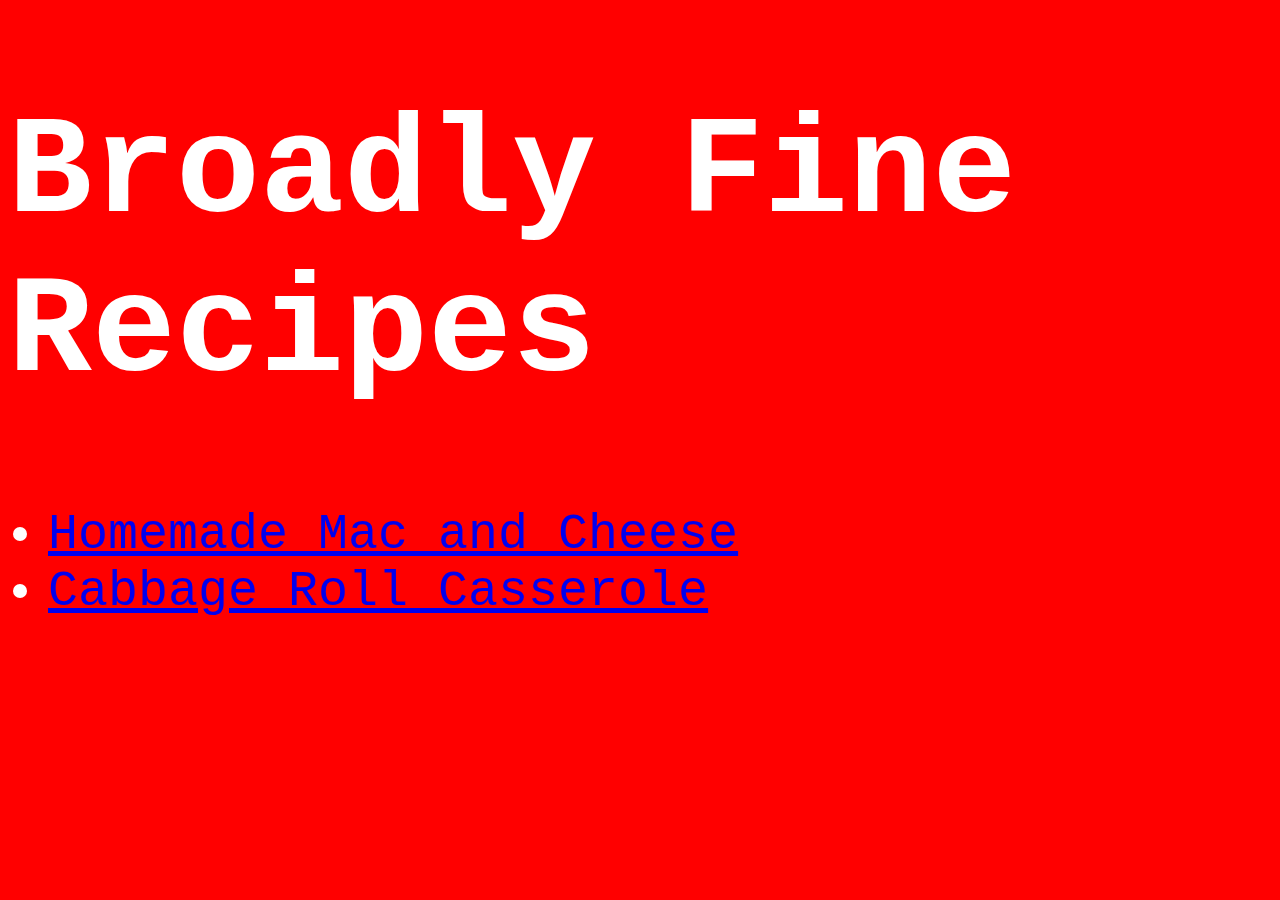
<file: index.html>
<!DOCTYPE html>
<html lang="en">
    <head>
        <meta charset="UTF-8">
        <link rel="stylesheet" href="style.css">
        <title>Odin Recipes</title>
    </head>

    <body>
        <h1>Broadly Fine Recipes</h1>
        <ul>
            <li><a href="recipes/macandcheese.html">Homemade Mac and Cheese</a></li>
            <li><a href="recipes/cabbagerollcasserole.html">Cabbage Roll Casserole</a></li>
        </ul>
    </body>
</html>
</file>
<file: style.css>
h1 {
    color:white;
    font-family:'Courier New', Courier, monospace;
    font-size: 140px;
}

body {
    background-color: red
}

ul {
    color:white;
    font-family:'Courier New', Courier, monospace;
    font-size: 50px;

}
</file>
